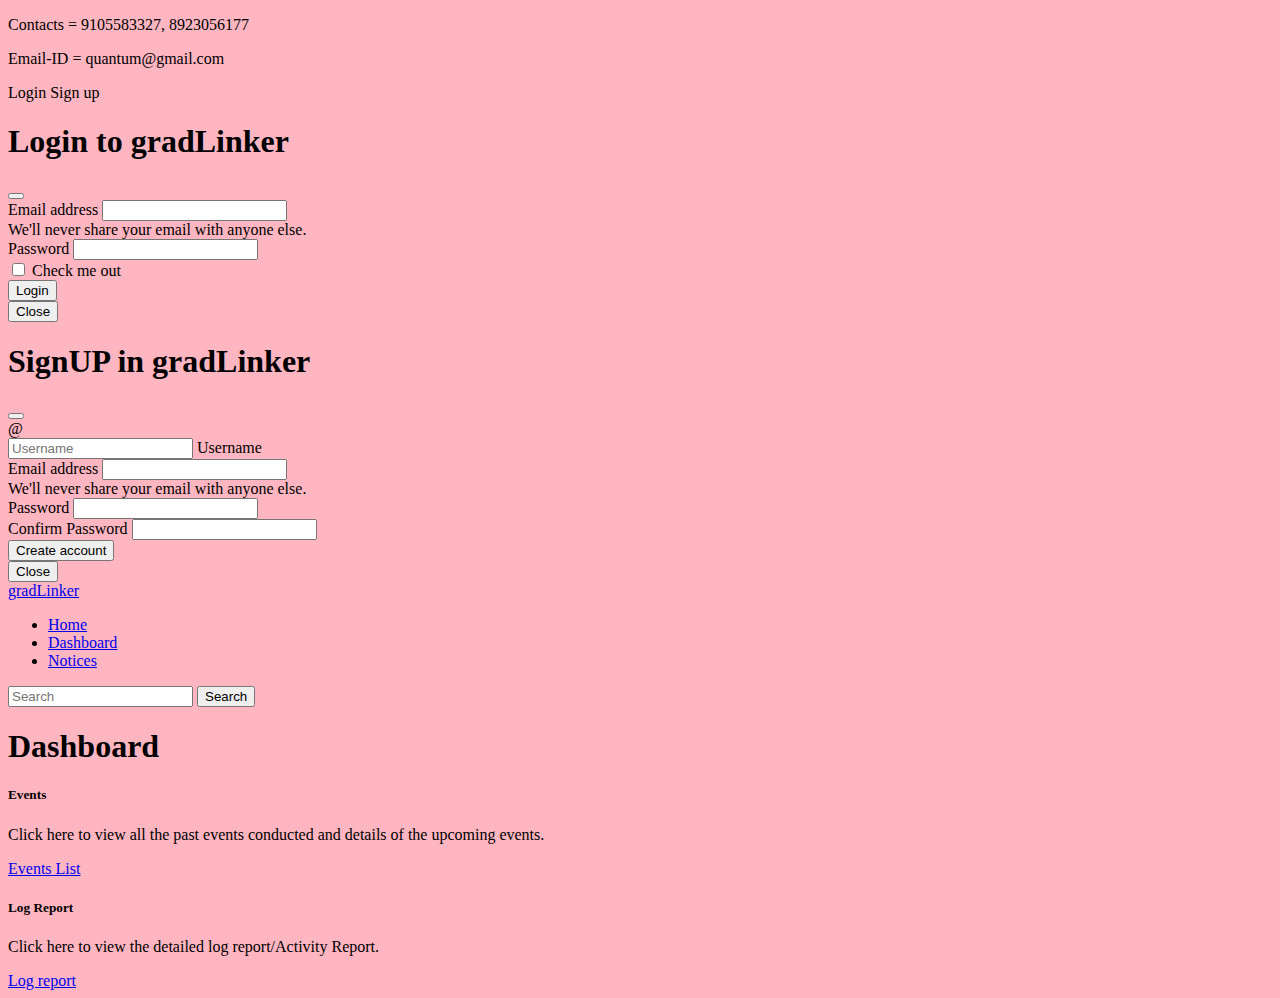
<file: dashboard.html>
<!doctype html>
<html lang="en">
  <head>
    <meta charset="utf-8">
    <meta name="viewport" content="width=device-width, initial-scale=1">
    <title>gradLinker-Dashboard</title>
    <link href="https://cdn.jsdelivr.net/npm/bootstrap@5.3.2/dist/css/bootstrap.min.css" rel="stylesheet" integrity="sha384-T3c6CoIi6uLrA9TneNEoa7RxnatzjcDSCmG1MXxSR1GAsXEV/Dwwykc2MPK8M2HN" crossorigin="anonymous">

    <style>
        body {
            background-color: lightpink; 
        }
    </style>
 </head>
  <body>
    
    <!-- As a heading -->
<nav class="navbar bg-body-tertiary">
    <div class="container-fluid">
    <p>Contacts = 9105583327, 8923056177</p>
    <p>Email-ID = quantum@gmail.com</p>
    <div class="mx-3">
      <div class="mx-3">
        <botton class="btn btn-success" data-bs-toggle="modal" data-bs-target="#LoginModal">Login</botton>
        <botton class="btn btn-success" data-bs-toggle="modal" data-bs-target="#SignupModal">Sign up</botton>
      </div> 
      <!-- LoginModal -->
  <div class="modal fade" id="LoginModal" tabindex="-1" aria-labelledby="LoginLabel" aria-hidden="true">
    <div class="modal-dialog">
      <div class="modal-content">
        <div class="modal-header">
          <h1 class="modal-title fs-5" id="LoginModalLabel">Login to gradLinker</h1>
          <button type="button" class="btn-close" data-bs-dismiss="modal" aria-label="Close"></button>
        </div>
        <div class="modal-body">
          <form>
            <div class="mb-3">
              <label for="exampleInputEmail1" class="form-label">Email address</label>
              <input type="email" class="form-control" id="exampleInputEmail1" aria-describedby="emailHelp">
              <div id="emailHelp" class="form-text">We'll never share your email with anyone else.</div>
            </div>
            <div class="mb-3">
              <label for="exampleInputPassword1" class="form-label">Password</label>
              <input type="password" class="form-control" id="exampleInputPassword1">
            </div>
            <div class="mb-3 form-check">
              <input type="checkbox" class="form-check-input" id="exampleCheck1">
              <label class="form-check-label" for="exampleCheck1">Check me out</label>
            </div>
            <button type="submit" class="btn btn-primary">Login</button>
          </form>
        </div>
        <div class="modal-footer">
          <button type="button" class="btn btn-secondary" data-bs-dismiss="modal">Close</button>
  
        </div>
      </div>
    </div>
  </div>
  
  <!-- SignupModal -->
  <div class="modal fade" id="SignupModal" tabindex="-1" aria-labelledby="SignupModalLabel" aria-hidden="true">
    <div class="modal-dialog">
      <div class="modal-content">
        <div class="modal-header">
          <h1 class="modal-title fs-5" id="SignupLabel">SignUP in gradLinker</h1>
          <button type="button" class="btn-close" data-bs-dismiss="modal" aria-label="Close"></button>
        </div>
        <div class="modal-body">
          <form>
            <div class="input-group mb-3">
              <span class="input-group-text">@</span>
              <div class="form-floating">
                <input type="text" class="form-control" id="floatingInputGroup1" placeholder="Username">
                <label for="floatingInputGroup1">Username</label>
              </div>
            </div>
            <div class="mb-3">
              <label for="exampleInputEmail1" class="form-label">Email address</label>
              <input type="email" class="form-control" id="exampleInputEmail1" aria-describedby="emailHelp">
              <div id="emailHelp" class="form-text">We'll never share your email with anyone else.</div>
            </div>
            <div class="mb-3">
              <label for="exampleInputPassword1" class="form-label">Password</label>
              <input type="password" class="form-control" id="exampleInputPassword1">
            </div>
            <div class="mb-3">
              <label for="cexampleInputPassword1" class="form-label">Confirm Password</label>
              <input type="password" class="form-control" id="cexampleInputPassword1">
            </div>
  
            <button type="submit" class="btn btn-primary">Create account</button>
          </form>
        </div>
        <div class="modal-footer">
          <button type="button" class="btn btn-secondary" data-bs-dismiss="modal">Close</button>
  
        </div>
      </div>
    </div>
  </div>  
  </nav>
  <!-- NEXT NAVBAR -->
      <nav class="navbar navbar-expand-lg bg-body-primary">
        <div class="container-fluid">
          <a class="navbar-brand" href="#">gradLinker</a>
          <div class="collapse navbar-collapse" id="navbarScroll">
            <ul class="navbar-nav me-auto my-2 my-lg-0 navbar-nav-scroll" style="--bs-scroll-height: 100px;">
              <li class="nav-item">
                <a class="nav-link active" aria-current="page" href="index.html">Home</a>
              </li>
              <li class="nav-item">
                <a class="nav-link active" aria-current="page" href="dashboard.html" target="_blank">Dashboard</a>
              </li>
              <li class="nav-item">
                <a class="nav-link active" aria-current="page" href="notices.html">Notices</a>
              </li>
              
            </ul>
            <form class="d-flex" role="search">
              <input class="form-control me-2" type="search" placeholder="Search" aria-label="Search">
              <button class="btn btn-outline-success" type="submit">Search</button>
            </form>
          </div>
        </div>
      </nav>

      <div class="container">
        <div class="row">
            <div class="col-12 text-center">
                <!-- The 'col-12' class makes it full-width on all screen sizes -->
                <h1>Dashboard</h1>
                
            </div>
        </div>
    </div>

    <div class="row">
  <div class="col-sm-6 mb-3 mb-sm-0">
    <div class="card">
      <div class="card-body">
        <h5 class="card-title">Events</h5>
        <p class="card-text">Click here to view all the past events conducted and details of the upcoming events. </p>
        <a href="#" class="btn btn-warning">Events List</a>
      </div>
    </div>
  </div>
  <div class="col-sm-6">
    <div class="card">
      <div class="card-body">
        <h5 class="card-title">Log Report</h5>
        <p class="card-text">Click here to view the detailed log report/Activity Report.</p>
        <a href="#" class="btn btn-warning">Log report</a>
      </div>
    </div>
  </div>
</div>
  
    <script src="https://cdn.jsdelivr.net/npm/bootstrap@5.3.2/dist/js/bootstrap.bundle.min.js" integrity="sha384-C6RzsynM9kWDrMNeT87bh95OGNyZPhcTNXj1NW7RuBCsyN/o0jlpcV8Qyq46cDfL" crossorigin="anonymous"></script>
  </body>
</html>
</file>
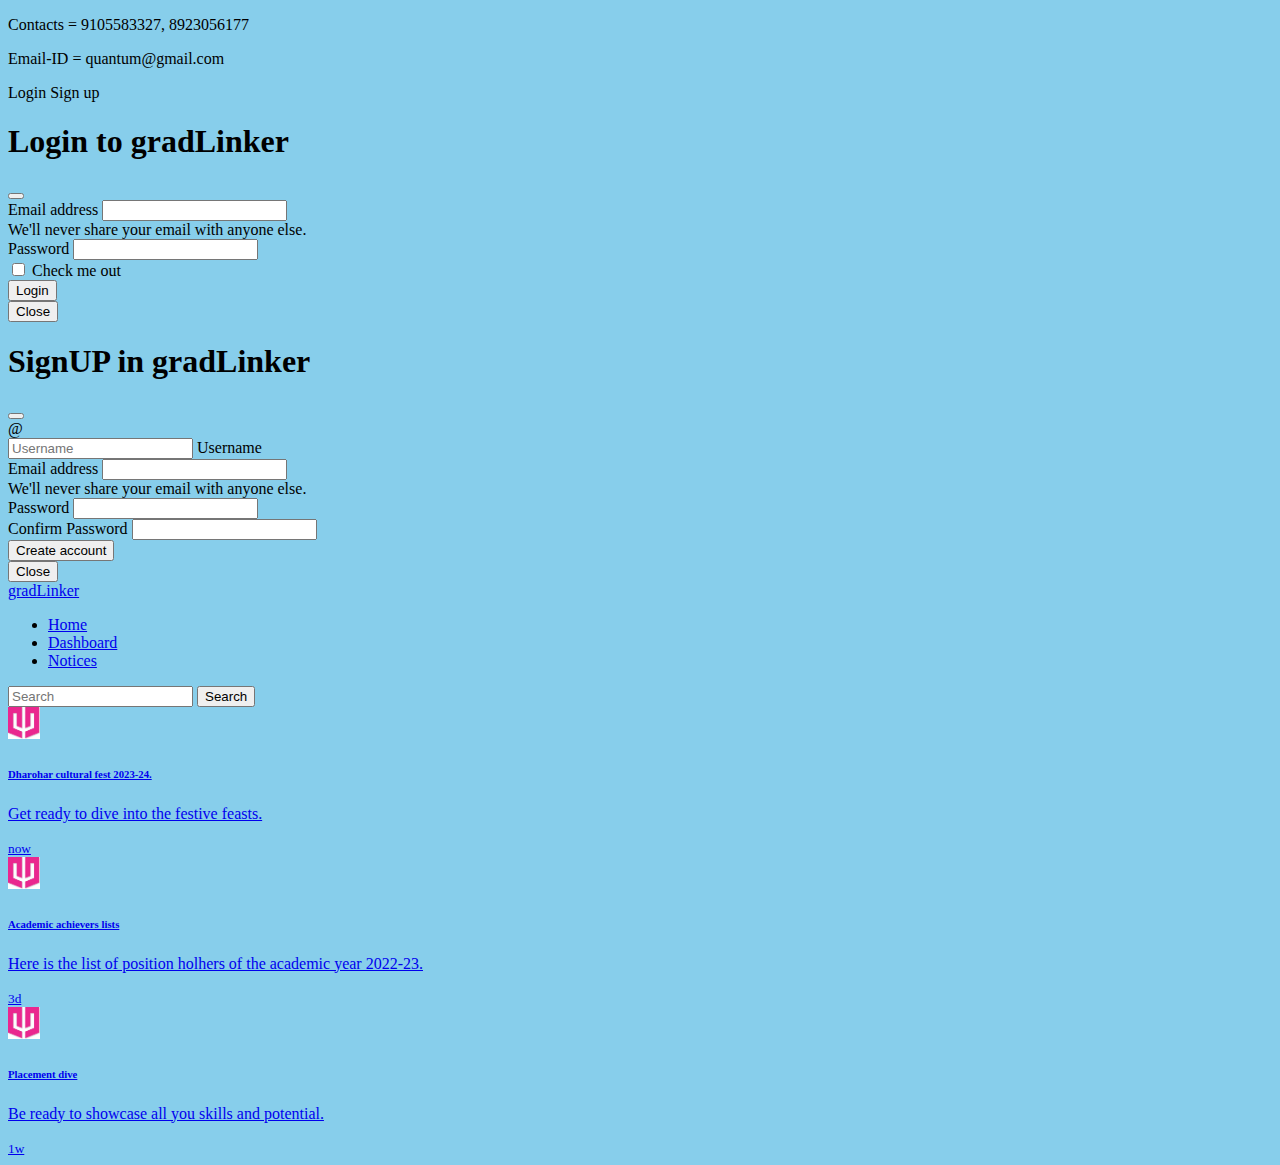
<file: notices.html>
<!doctype html>
<html lang="en">
  <head>
    <meta charset="utf-8">
    <meta name="viewport" content="width=device-width, initial-scale=1">
    <title>gradLinker-Notices</title>
    <link href="https://cdn.jsdelivr.net/npm/bootstrap@5.3.2/dist/css/bootstrap.min.css" rel="stylesheet" integrity="sha384-T3c6CoIi6uLrA9TneNEoa7RxnatzjcDSCmG1MXxSR1GAsXEV/Dwwykc2MPK8M2HN" crossorigin="anonymous">

    <style>
        body {
            background-color: skyblue; 
        }
    </style>
 </head>
  <body>
    
    <!-- As a heading -->
<nav class="navbar bg-body-tertiary">
    <div class="container-fluid">
    <p>Contacts = 9105583327, 8923056177</p>
    <p>Email-ID = quantum@gmail.com</p>
    <div class="mx-3">
      <div class="mx-3">
        <botton class="btn btn-success" data-bs-toggle="modal" data-bs-target="#LoginModal">Login</botton>
        <botton class="btn btn-success" data-bs-toggle="modal" data-bs-target="#SignupModal">Sign up</botton>
      </div> 
      <!-- LoginModal -->
  <div class="modal fade" id="LoginModal" tabindex="-1" aria-labelledby="LoginLabel" aria-hidden="true">
    <div class="modal-dialog">
      <div class="modal-content">
        <div class="modal-header">
          <h1 class="modal-title fs-5" id="LoginModalLabel">Login to gradLinker</h1>
          <button type="button" class="btn-close" data-bs-dismiss="modal" aria-label="Close"></button>
        </div>
        <div class="modal-body">
          <form>
            <div class="mb-3">
              <label for="exampleInputEmail1" class="form-label">Email address</label>
              <input type="email" class="form-control" id="exampleInputEmail1" aria-describedby="emailHelp">
              <div id="emailHelp" class="form-text">We'll never share your email with anyone else.</div>
            </div>
            <div class="mb-3">
              <label for="exampleInputPassword1" class="form-label">Password</label>
              <input type="password" class="form-control" id="exampleInputPassword1">
            </div>
            <div class="mb-3 form-check">
              <input type="checkbox" class="form-check-input" id="exampleCheck1">
              <label class="form-check-label" for="exampleCheck1">Check me out</label>
            </div>
            <button type="submit" class="btn btn-primary">Login</button>
          </form>
        </div>
        <div class="modal-footer">
          <button type="button" class="btn btn-secondary" data-bs-dismiss="modal">Close</button>
  
        </div>
      </div>
    </div>
  </div>
  
  <!-- SignupModal -->
  <div class="modal fade" id="SignupModal" tabindex="-1" aria-labelledby="SignupModalLabel" aria-hidden="true">
    <div class="modal-dialog">
      <div class="modal-content">
        <div class="modal-header">
          <h1 class="modal-title fs-5" id="SignupLabel">SignUP in gradLinker</h1>
          <button type="button" class="btn-close" data-bs-dismiss="modal" aria-label="Close"></button>
        </div>
        <div class="modal-body">
          <form>
            <div class="input-group mb-3">
              <span class="input-group-text">@</span>
              <div class="form-floating">
                <input type="text" class="form-control" id="floatingInputGroup1" placeholder="Username">
                <label for="floatingInputGroup1">Username</label>
              </div>
            </div>
            <div class="mb-3">
              <label for="exampleInputEmail1" class="form-label">Email address</label>
              <input type="email" class="form-control" id="exampleInputEmail1" aria-describedby="emailHelp">
              <div id="emailHelp" class="form-text">We'll never share your email with anyone else.</div>
            </div>
            <div class="mb-3">
              <label for="exampleInputPassword1" class="form-label">Password</label>
              <input type="password" class="form-control" id="exampleInputPassword1">
            </div>
            <div class="mb-3">
              <label for="cexampleInputPassword1" class="form-label">Confirm Password</label>
              <input type="password" class="form-control" id="cexampleInputPassword1">
            </div>
  
            <button type="submit" class="btn btn-primary">Create account</button>
          </form>
        </div>
        <div class="modal-footer">
          <button type="button" class="btn btn-secondary" data-bs-dismiss="modal">Close</button>
  
        </div>
      </div>
    </div>
  </div>  
  </nav>
  <!-- NEXT NAVBAR -->
      <nav class="navbar navbar-expand-lg bg-body-primary">
        <div class="container-fluid">
          <a class="navbar-brand" href="#">gradLinker</a>
          <div class="collapse navbar-collapse" id="navbarScroll">
            <ul class="navbar-nav me-auto my-2 my-lg-0 navbar-nav-scroll" style="--bs-scroll-height: 100px;">
              <li class="nav-item">
                <a class="nav-link active" aria-current="page" href="index.html">Home</a>
              </li>
              <li class="nav-item">
                <a class="nav-link active" aria-current="page" href="dashboard.html" target="_blank">Dashboard</a>
              </li>
              <li class="nav-item">
                <a class="nav-link active" aria-current="page" href="notices.html">Notices</a>
              </li>
              
            </ul>
            <form class="d-flex" role="search">
              <input class="form-control me-2" type="search" placeholder="Search" aria-label="Search">
              <button class="btn btn-outline-success" type="submit">Search</button>
            </form>
          </div>
        </div>
      </nav>
      <div class="d-flex flex-column flex-md-row p-4 gap-4 py-md-5 align-items-center justify-content-center">
        <div class="list-group">
          <a href="#" class="list-group-item list-group-item-action d-flex gap-3 py-3" aria-current="true">
            <img src="quLogo.jpg" alt="twbs" width="32" height="32" class="rounded-circle flex-shrink-0">
            <div class="d-flex gap-2 w-100 justify-content-between">
              <div>
                <h6 class="mb-0">Dharohar cultural fest 2023-24.</h6>
                <p class="mb-0 opacity-75">Get ready to dive into the festive feasts.</p>
              </div>
              <small class="opacity-50 text-nowrap">now</small>
            </div>
          </a>
          <a href="#" class="list-group-item list-group-item-action d-flex gap-3 py-3" aria-current="true">
            <img src="quLogo.jpg" alt="twbs" width="32" height="32" class="rounded-circle flex-shrink-0">
            <div class="d-flex gap-2 w-100 justify-content-between">
              <div>
                <h6 class="mb-0">Academic achievers lists</h6>
                <p class="mb-0 opacity-75">Here is the list of position holhers of the academic year 2022-23.</p>
              </div>
              <small class="opacity-50 text-nowrap">3d</small>
            </div>
          </a>
          <a href="#" class="list-group-item list-group-item-action d-flex gap-3 py-3" aria-current="true">
            <img src="quLogo.jpg" alt="twbs" width="32" height="32" class="rounded-circle flex-shrink-0">
            <div class="d-flex gap-2 w-100 justify-content-between">
              <div>
                <h6 class="mb-0">Placement dive</h6>
                <p class="mb-0 opacity-75">Be ready to showcase all you skills and potential.</p>
              </div>
              <small class="opacity-50 text-nowrap">1w</small>
            </div>
          </a>
        </div>
      </div>

         <script src="https://cdn.jsdelivr.net/npm/bootstrap@5.3.2/dist/js/bootstrap.bundle.min.js" integrity="sha384-C6RzsynM9kWDrMNeT87bh95OGNyZPhcTNXj1NW7RuBCsyN/o0jlpcV8Qyq46cDfL" crossorigin="anonymous"></script>
  </body>
</html>
</file>
